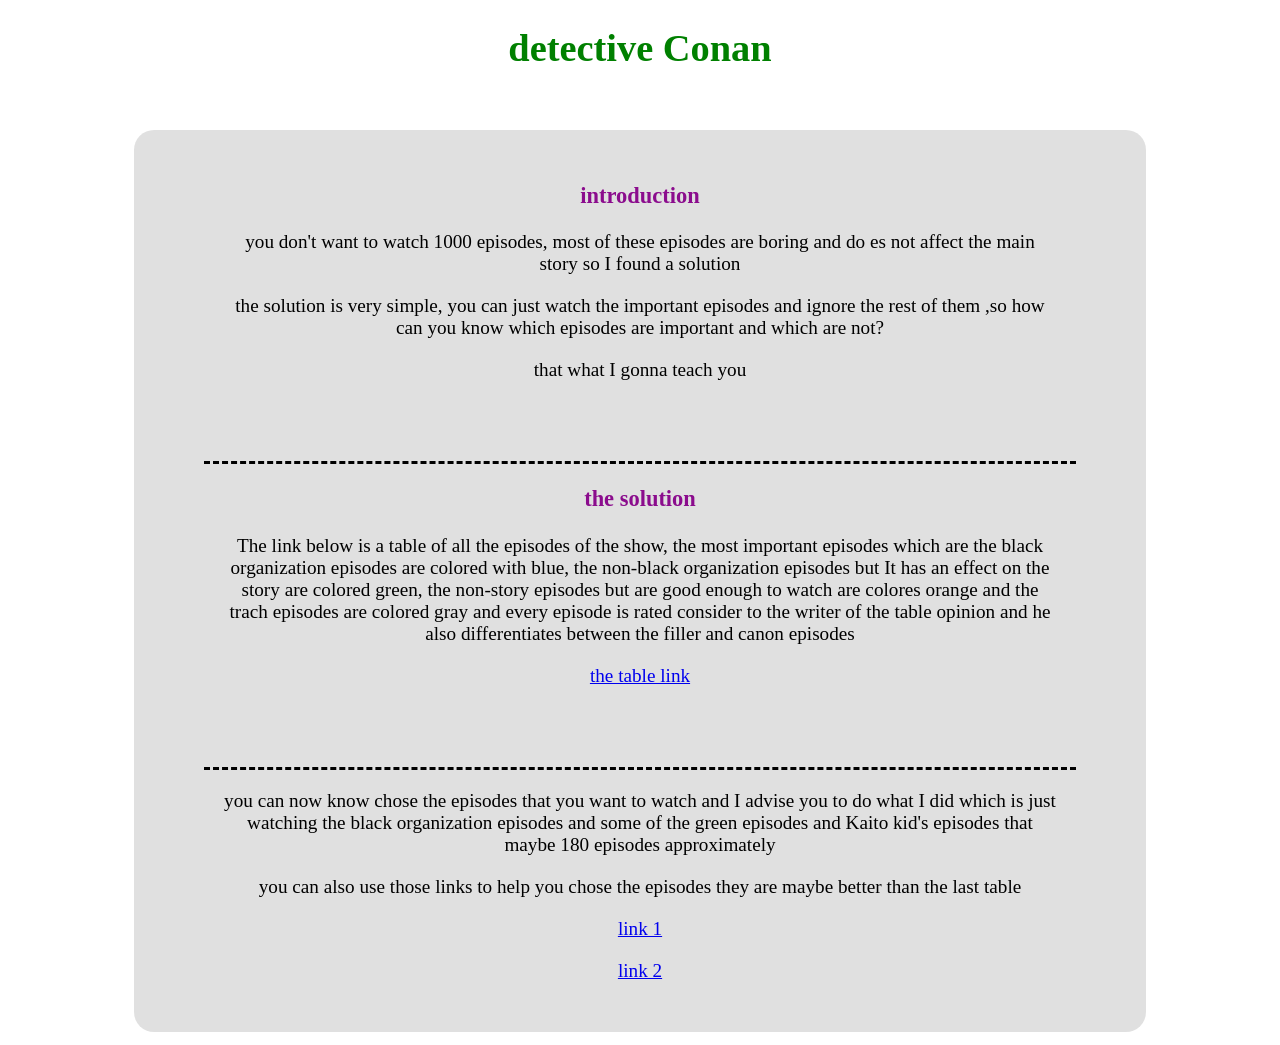
<file: conan.html>
<!DOCTYPE html>
<html lang="en">

<head>
  <link rel="stylesheet" href="css/anime.css">
</head>

<body>
  <h1>detective Conan</h1>
  <p>the important episodes</p>
  <section id="three">
    <article>
      <h3>introduction</h3>
      <p>you don't want to watch 1000 episodes,
        most of these episodes are boring and do
        es not affect the main story so I
        found a solution
      </p>
      <P>
        the solution is very simple, you can just watch the important episodes and ignore the rest of them
        ,so how can you know which episodes are important and which are not?
      </P>
      <p>that what I gonna teach you</p>
    </article>
    <article class="border">
      <h3>the solution</h3>
      <p>The link below is a table of all the episodes of the show, the most important episodes which are the black
        organization episodes are colored with blue, the non-black organization episodes but It has an effect on the
        story are colored green, the non-story episodes but are good enough to watch are colores orange and the trach
        episodes are colored gray and every episode is rated consider to the writer of the table opinion and he also
        differentiates between the filler and canon episodes
      </p>
      <p>
        <a href="https://dcmsfansub.blogspot.com/p/blog-page_10.html?fbclid=IwAR2WFUpjJmnDsvlcmmnIc24qSAf32-slQcP5Y92X513_kwKqb5v6SSjplBg"
          target="_blank">the
          table link</a>
      </p>
    </article>
    <article class="border">
      <p>
        you can now know chose the episodes that you want to watch and I advise you to do what I did which is just
        watching the black organization episodes and some of the green episodes and Kaito kid's episodes that maybe 180
        episodes approximately
      </p>
      <p>
        you can also use those links to help you chose the episodes
        they are maybe better than the last table
      </p>
      <p>
        <a href="https://conan.qawaii.me/guide" target="_blank">link 1</a>
      </p>
      <p>
        <a
          href="https://aminoapps.com/c/anime-empire-1/page/blog/hlqt-lmhqq-kwnn-lmhm/n6dN_ZhLudJeRjXYZxlrMVm40p2MpQMv" target="_blank">link
          2</a>
      </p>
    </article>

  </section>

</body>

</html>
</file>
<file: css/anime.css>
h1 {
    text-align: center;
    color: green;
    font-family: Bangers;
}
body{
    text-align: center;
    font-size: 1.2em;

}
body>p{
    color: white;
    margin: auto;
    font-weight: bold;
    letter-spacing:2px ;
}
body::before{
    content: '';
    position: fixed;
    top: 0;
    left: 0;
    height: 100%;
    width: 100%;
    z-index: -1;
    background-image: url(https://wallpapercave.com/wp/wp4720359.jpg);
    background-size: cover;
    background-repeat: no-repeat;
    background-position: center;
}

section{
    display: flex;
    flex-direction: column;
    border-radius: 20px;
    margin: 1% 10%;
    align-items: center;
}
#one{
    background-color: rgba(173, 216, 230, 0.7);
}
#two{
    background-color: rgba(144, 238, 144, 0.7);
}
#three{
    background-color: rgba(211, 211, 211, 0.7);
}
p{
    width: 65vw;
    margin: 20px;
    display: block;
}
article{
    margin: 30px;
}
img{
    width: 50%;
    height: 50%;
}
.border{
    border-top: dashed;
}
h3{
    color: rgb(139, 12, 141);
}
</file>
